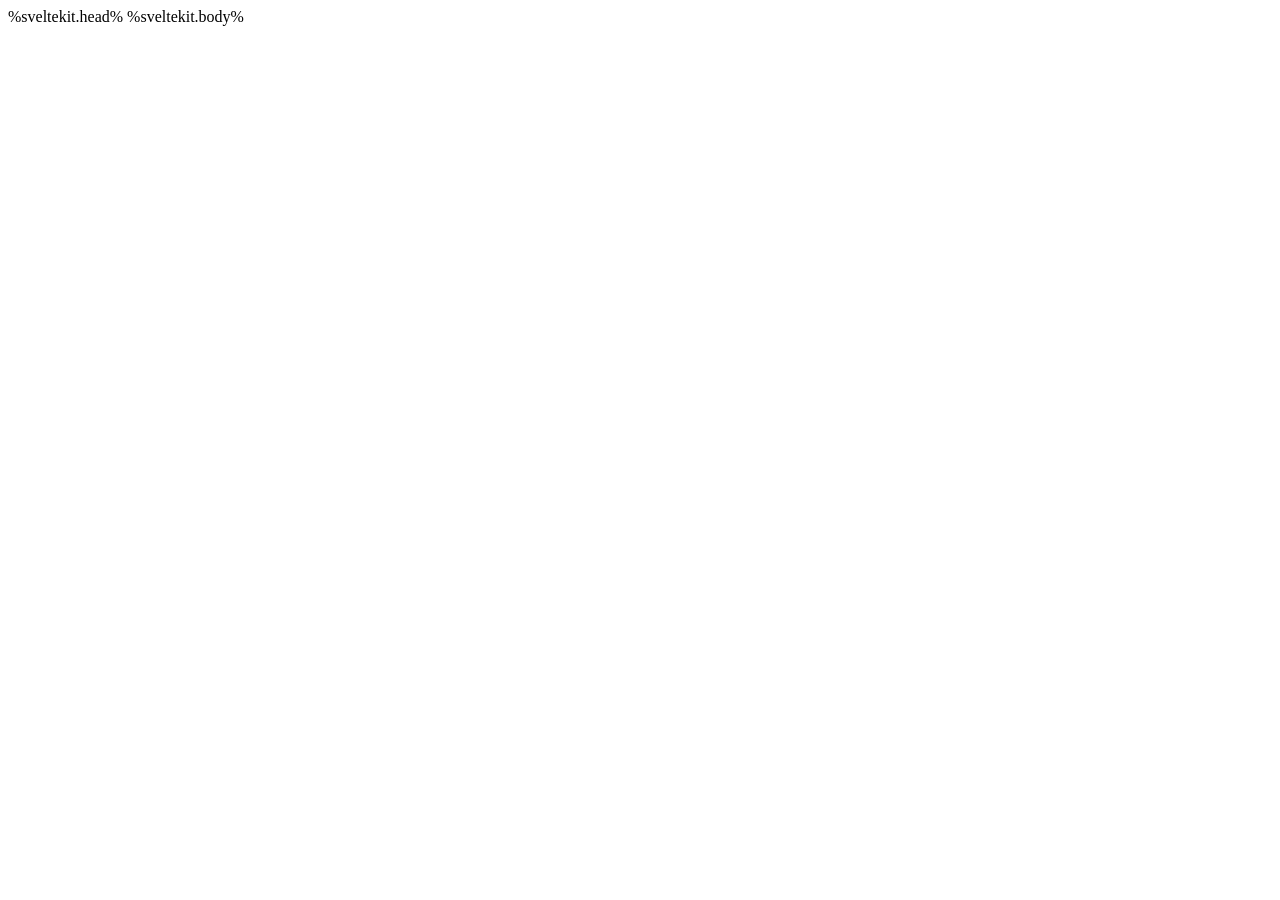
<file: src/app.html>
<!doctype html>
<html lang="en">
	<head>
		<meta charset="utf-8" />
		<link rel="icon" href="%sveltekit.assets%/favicon.ico" />
		<meta name="viewport" content="width=device-width, initial-scale=1" />
		%sveltekit.head%
	</head>
	<body data-sveltekit-preload-data="hover">
		<div style="display: contents">%sveltekit.body%</div>
	</body>
</html>
</file>
